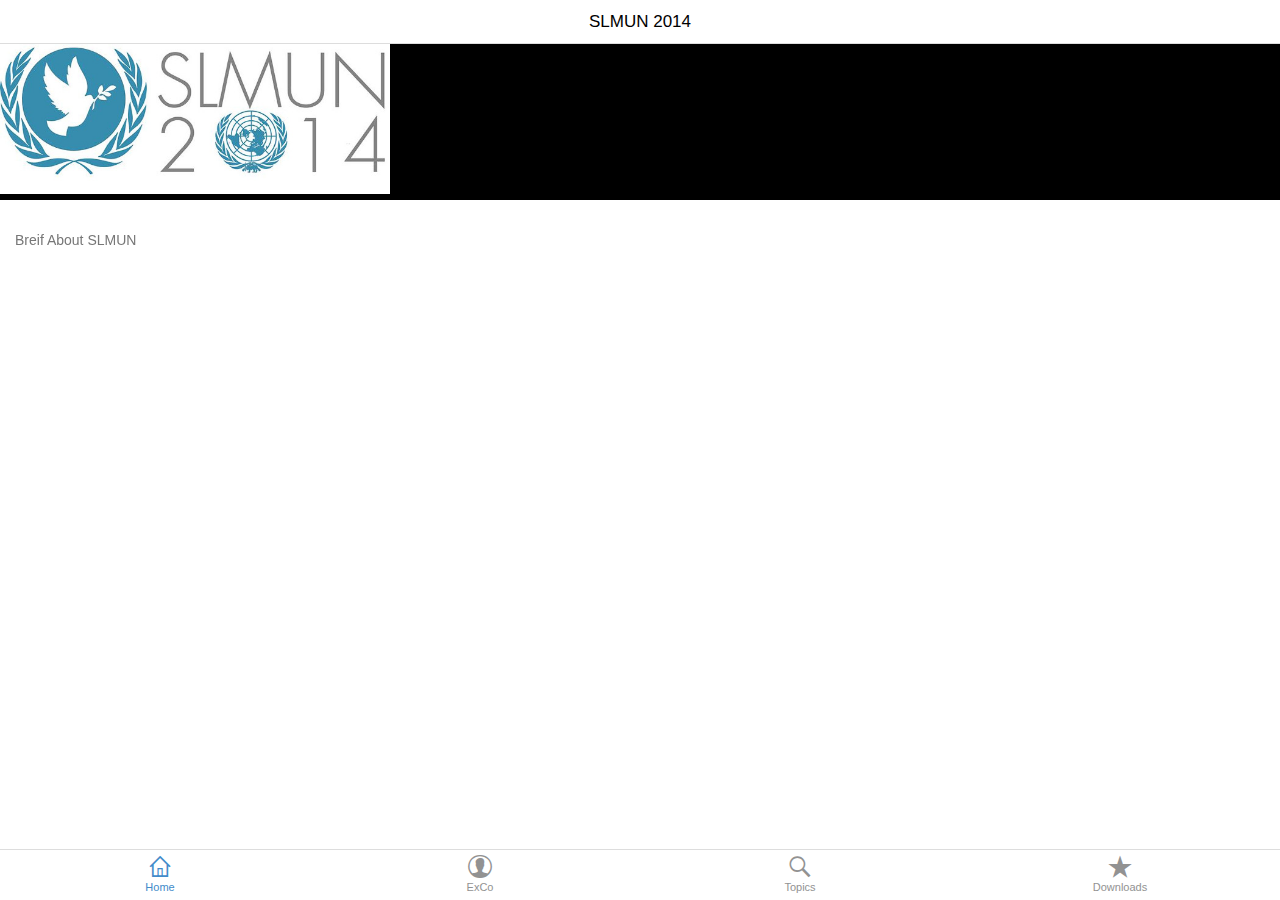
<file: index.html>
<!DOCTYPE html>
<html>
<head>
  <meta charset="utf-8">
  <title>SLMUN 2014</title>

  <!-- Sets initial viewport load and disables zooming  -->
  <meta name="viewport" content="initial-scale=1, maximum-scale=1, user-scalable=no, minimal-ui">

  <!-- Makes your prototype chrome-less once bookmarked to your phone's home screen -->
  <meta name="apple-mobile-web-app-capable" content="yes">
  <meta name="apple-mobile-web-app-status-bar-style" content="black">

  <!-- Include the compiled Ratchet CSS -->
  <link href="css/ratchet.css" rel="stylesheet">
  <link rel="stylesheet" href="css/app.css">
  <!-- Include the compiled Ratchet JS -->
  <script src="js/ratchet.js"></script>
</head>
<body>

  <!-- Make sure all your bars are the first things in your <body> -->
  <header class="bar bar-nav">
    <h1 class="title">SLMUN 2014</h1>
  </header>

  <!-- Wrap all non-bar HTML in the .content div (this is actually what scrolls) -->
  <div class="content">
      <div class="slider">
        <div class="slide-group">
          <div class="slide">
            <img src="img/logo.jpg" alt="Logo" width="640" height="300">
          </div>

        </div>
      </div>
    <p class="content-padded">Breif About SLMUN</p>
    </div>
    <nav class="bar bar-tab">

      <a class="tab-item active" href="index.html" data-transition="slide-in">
        <span class="icon icon-home"></span>
        <span class="tab-label">Home</span>
      </a>
      <a class="tab-item" href="exco.html" data-transition="slide-in">
        <span class="icon icon-person"></span>
        <span class="tab-label">ExCo</span>
      </a>
      <a class="tab-item" href="topics.html" data-transition="slide-in">
        <span class="icon icon-search"></span>
        <span class="tab-label">Topics</span>
      </a>
      <a class="tab-item" href="downloads.html" data-transition="slide-in">
        <span class="icon icon-star-filled"></span>
        <span class="tab-label">Downloads</span>
      </a>

      </nav>
  </body>
  </html>
</file>
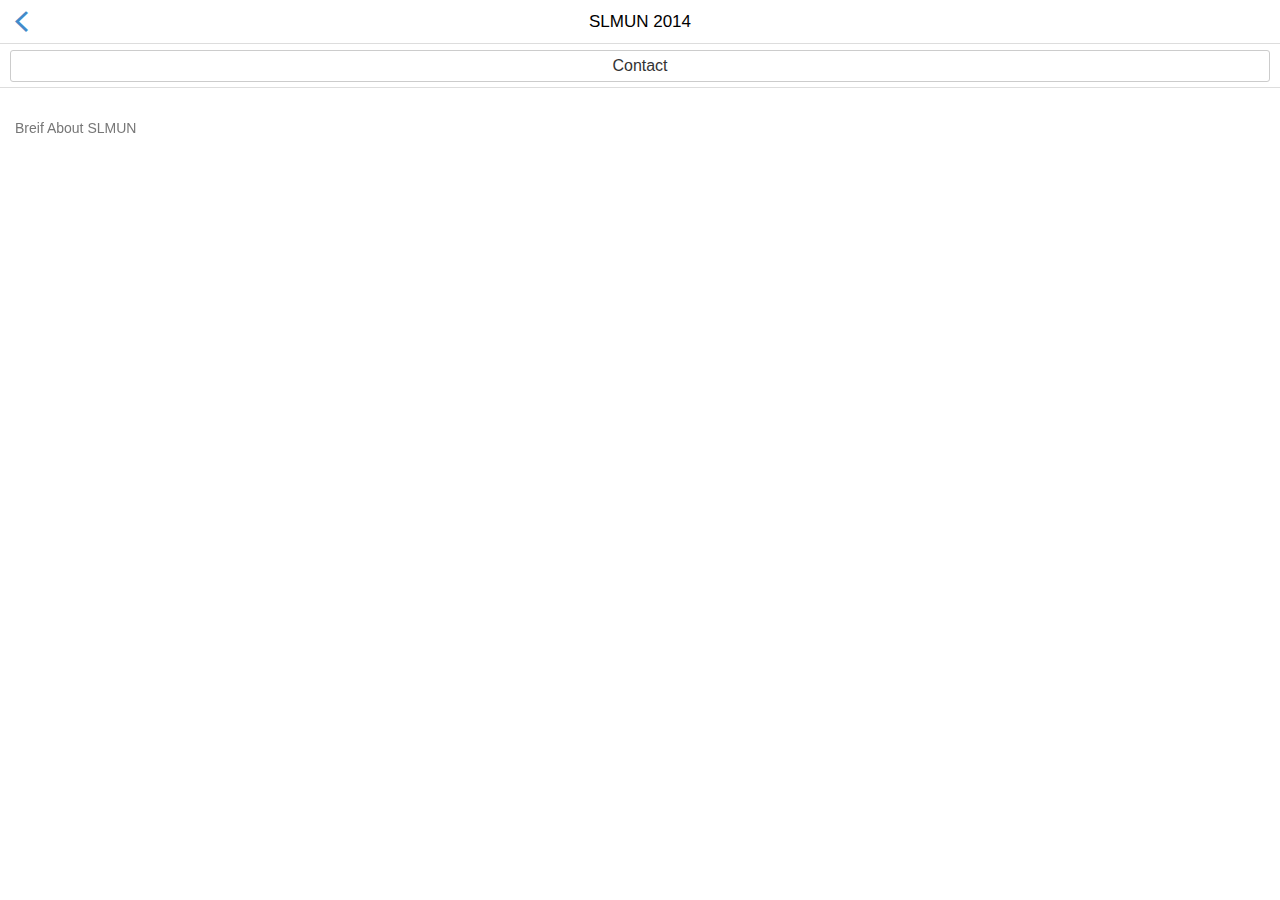
<file: contacts.html>
<!DOCTYPE html>
<html>
<head>
	<meta charset="utf-8">
  <title>SLMUN 2014</title>

	<!-- Sets initial viewport load and disables zooming  -->
	<meta name="viewport" content="initial-scale=1, maximum-scale=1, user-scalable=no, minimal-ui">

	<!-- Makes your prototype chrome-less once bookmarked to your phone's home screen -->
	<meta name="apple-mobile-web-app-capable" content="yes">
	<meta name="apple-mobile-web-app-status-bar-style" content="black">

	<!-- Include the compiled Ratchet CSS -->
	<link href="css/ratchet.css" rel="stylesheet">
  <link rel="stylesheet" href="css/app.css">
	<!-- Include the compiled Ratchet JS -->
	<script src="js/ratchet.js"></script>
</head>
<body>

	<!-- Make sure all your bars are the first things in your <body> -->
	<header class="bar bar-nav">
	<a class="icon icon-left-nav pull-left" href="index.html"></a>
		<h1 class="title">SLMUN 2014</h1>
	</header>
<div class="bar bar-standard bar-header-secondary">
  <button class="btn btn-block">Contact</button>
</div>
	<!-- Wrap all non-bar HTML in the .content div (this is actually what scrolls) -->
	<div class="content">
		<p class="content-padded">Breif About SLMUN</p>

		</div>
    </body>
    </html>
</file>
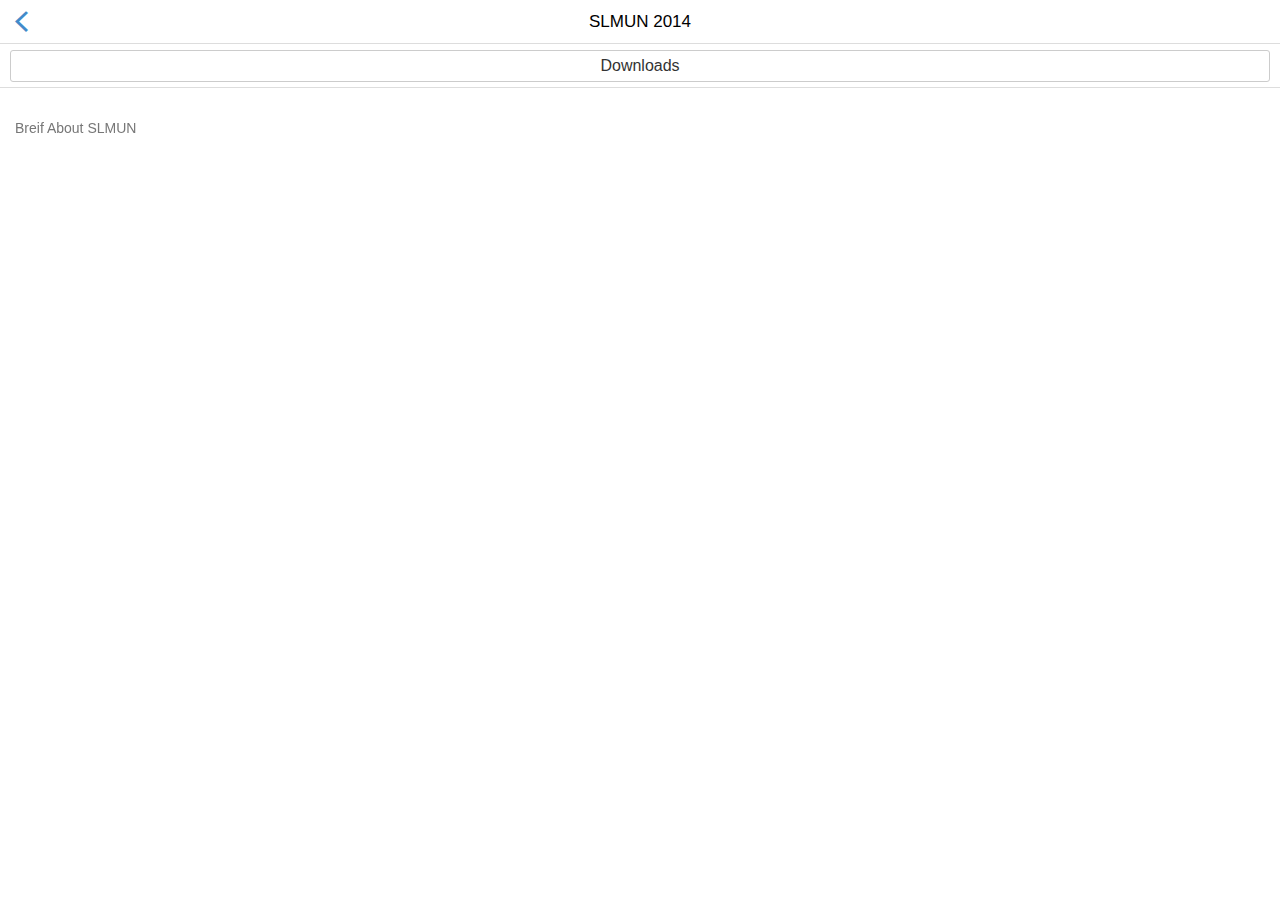
<file: downloads.html>
<!DOCTYPE html>
<html>
<head>
	<meta charset="utf-8">
  <title>SLMUN 2014</title>

	<!-- Sets initial viewport load and disables zooming  -->
	<meta name="viewport" content="initial-scale=1, maximum-scale=1, user-scalable=no, minimal-ui">

	<!-- Makes your prototype chrome-less once bookmarked to your phone's home screen -->
	<meta name="apple-mobile-web-app-capable" content="yes">
	<meta name="apple-mobile-web-app-status-bar-style" content="black">

	<!-- Include the compiled Ratchet CSS -->
	<link href="css/ratchet.css" rel="stylesheet">
  <link rel="stylesheet" href="css/app.css">
	<!-- Include the compiled Ratchet JS -->
	<script src="js/ratchet.js"></script>
</head>
<body>

	<!-- Make sure all your bars are the first things in your <body> -->
	<header class="bar bar-nav">
	<a class="icon icon-left-nav pull-left" href="index.html"></a>
		<h1 class="title">SLMUN 2014</h1>
	</header>
<div class="bar bar-standard bar-header-secondary">
  <button class="btn btn-block">Downloads</button>
</div>
	<!-- Wrap all non-bar HTML in the .content div (this is actually what scrolls) -->
	<div class="content">
		<p class="content-padded">Breif About SLMUN</p>

		</div>
    </body>
    </html>
</file>
<file: css/ratchet.css>
/*!
 * =====================================================
 * Ratchet v2.0.2 (http://goratchet.com)
 * Copyright 2014 Connor Sears
 * Licensed under MIT (https://github.com/twbs/ratchet/blob/master/LICENSE)
 *
 * v2.0.2 designed by @connors.
 * =====================================================
 */

/*! normalize.css v3.0.1 | MIT License | git.io/normalize */
html {
  font-family: sans-serif;
  -webkit-text-size-adjust: 100%;
      -ms-text-size-adjust: 100%;
}

body {
  margin: 0;
}

article,
aside,
details,
figcaption,
figure,
footer,
header,
hgroup,
main,
nav,
section,
summary {
  display: block;
}

audio,
canvas,
progress,
video {
  display: inline-block;
  vertical-align: baseline;
}

audio:not([controls]) {
  display: none;
  height: 0;
}

[hidden],
template {
  display: none;
}

a {
  background: transparent;
}

a:active,
a:hover {
  outline: 0;
}

abbr[title] {
  border-bottom: 1px dotted;
}

b,
strong {
  font-weight: bold;
}

dfn {
  font-style: italic;
}

h1 {
  margin: .67em 0;
  font-size: 2em;
}

mark {
  color: #000;
  background: #ff0;
}

small {
  font-size: 80%;
}

sub,
sup {
  position: relative;
  font-size: 75%;
  line-height: 0;
  vertical-align: baseline;
}

sup {
  top: -.5em;
}

sub {
  bottom: -.25em;
}

img {
  border: 0;
}

svg:not(:root) {
  overflow: hidden;
}

figure {
  margin: 1em 40px;
}

hr {
  height: 0;
  -moz-box-sizing: content-box;
       box-sizing: content-box;
}

pre {
  overflow: auto;
}

code,
kbd,
pre,
samp {
  font-family: monospace, monospace;
  font-size: 1em;
}

button,
input,
optgroup,
select,
textarea {
  margin: 0;
  font: inherit;
  color: inherit;
}

button {
  overflow: visible;
}

button,
select {
  text-transform: none;
}

button,
html input[type="button"],
input[type="reset"],
input[type="submit"] {
  -webkit-appearance: button;
  cursor: pointer;
}

button[disabled],
html input[disabled] {
  cursor: default;
}

button::-moz-focus-inner,
input::-moz-focus-inner {
  padding: 0;
  border: 0;
}

input {
  line-height: normal;
}

input[type="checkbox"],
input[type="radio"] {
  box-sizing: border-box;
  padding: 0;
}

input[type="number"]::-webkit-inner-spin-button,
input[type="number"]::-webkit-outer-spin-button {
  height: auto;
}

input[type="search"] {
  -webkit-box-sizing: content-box;
     -moz-box-sizing: content-box;
          box-sizing: content-box;
  -webkit-appearance: textfield;
}

input[type="search"]::-webkit-search-cancel-button,
input[type="search"]::-webkit-search-decoration {
  -webkit-appearance: none;
}

fieldset {
  padding: .35em .625em .75em;
  margin: 0 2px;
  border: 1px solid #c0c0c0;
}

legend {
  padding: 0;
  border: 0;
}

textarea {
  overflow: auto;
}

optgroup {
  font-weight: bold;
}

table {
  border-spacing: 0;
  border-collapse: collapse;
}

td,
th {
  padding: 0;
}

* {
  -webkit-box-sizing: border-box;
     -moz-box-sizing: border-box;
          box-sizing: border-box;
}

body {
  position: fixed;
  top: 0;
  right: 0;
  bottom: 0;
  left: 0;
  font-family: "Helvetica Neue", Helvetica, sans-serif;
  font-size: 17px;
  line-height: 21px;
  color: #000;
  background-color: #fff;
}

a {
  color: #428bca;
  text-decoration: none;

  -webkit-tap-highlight-color: transparent;
}
a:active {
  color: #3071a9;
}

.content {
  position: absolute;
  top: 0;
  right: 0;
  bottom: 0;
  left: 0;
  overflow: auto;
  -webkit-overflow-scrolling: touch;
  background-color: #fff;
}

.content > * {
  -webkit-transform: translateZ(0);
      -ms-transform: translateZ(0);
          transform: translateZ(0);
}

.bar-nav ~ .content {
  padding-top: 44px;
}

.bar-header-secondary ~ .content {
  padding-top: 88px;
}

.bar-footer ~ .content {
  padding-bottom: 44px;
}

.bar-footer-secondary ~ .content {
  padding-bottom: 88px;
}

.bar-tab ~ .content {
  padding-bottom: 50px;
}

.bar-footer-secondary-tab ~ .content {
  padding-bottom: 94px;
}

.content-padded {
  margin: 10px;
}

.pull-left {
  float: left;
}

.pull-right {
  float: right;
}

.clearfix:before, .clearfix:after {
  display: table;
  content: " ";
}
.clearfix:after {
  clear: both;
}

h1, h2, h3, h4, h5, h6 {
  margin-top: 0;
  margin-bottom: 10px;
  line-height: 1;
}

h1, .h1 {
  font-size: 36px;
}

h2, .h2 {
  font-size: 30px;
}

h3, .h3 {
  font-size: 24px;
}

h4, .h4 {
  font-size: 18px;
}

h5, .h5 {
  margin-top: 20px;
  font-size: 14px;
}

h6, .h6 {
  margin-top: 20px;
  font-size: 12px;
}

p {
  margin-top: 0;
  margin-bottom: 10px;
  font-size: 14px;
  color: #777;
}

.btn {
  position: relative;
  display: inline-block;
  padding: 6px 8px 7px;
  margin-bottom: 0;
  font-size: 12px;
  font-weight: 400;
  line-height: 1;
  color: #333;
  text-align: center;
  white-space: nowrap;
  vertical-align: top;
  cursor: pointer;
  background-color: white;
  border: 1px solid #ccc;
  border-radius: 3px;
}
.btn:active, .btn.active {
  color: inherit;
  background-color: #ccc;
}
.btn:disabled, .btn.disabled {
  opacity: .6;
}

.btn-primary {
  color: #fff;
  background-color: #428bca;
  border: 1px solid #428bca;
}
.btn-primary:active, .btn-primary.active {
  color: #fff;
  background-color: #3071a9;
  border: 1px solid #3071a9;
}

.btn-positive {
  color: #fff;
  background-color: #5cb85c;
  border: 1px solid #5cb85c;
}
.btn-positive:active, .btn-positive.active {
  color: #fff;
  background-color: #449d44;
  border: 1px solid #449d44;
}

.btn-negative {
  color: #fff;
  background-color: #d9534f;
  border: 1px solid #d9534f;
}
.btn-negative:active, .btn-negative.active {
  color: #fff;
  background-color: #c9302c;
  border: 1px solid #c9302c;
}

.btn-outlined {
  background-color: transparent;
}
.btn-outlined.btn-primary {
  color: #428bca;
}
.btn-outlined.btn-positive {
  color: #5cb85c;
}
.btn-outlined.btn-negative {
  color: #d9534f;
}
.btn-outlined.btn-primary:active, .btn-outlined.btn-positive:active, .btn-outlined.btn-negative:active {
  color: #fff;
}

.btn-link {
  padding-top: 6px;
  padding-bottom: 6px;
  color: #428bca;
  background-color: transparent;
  border: 0;
}
.btn-link:active, .btn-link.active {
  color: #3071a9;
  background-color: transparent;
}

.btn-block {
  display: block;
  width: 100%;
  padding: 15px 0;
  margin-bottom: 10px;
  font-size: 18px;
}

input[type="submit"],
input[type="reset"],
input[type="button"] {
  width: 100%;
}

.btn .badge {
  margin: -2px -4px -2px 4px;
  font-size: 12px;
  background-color: rgba(0, 0, 0, .15);
}

.btn .badge-inverted,
.btn:active .badge-inverted {
  background-color: transparent;
}

.btn-primary:active .badge-inverted,
.btn-positive:active .badge-inverted,
.btn-negative:active .badge-inverted {
  color: #fff;
}

.btn-block .badge {
  position: absolute;
  right: 0;
  margin-right: 10px;
}

.btn .icon {
  font-size: inherit;
}

.bar {
  position: fixed;
  right: 0;
  left: 0;
  z-index: 10;
  height: 44px;
  padding-right: 10px;
  padding-left: 10px;
  background-color: white;
  border-bottom: 1px solid #ddd;

  -webkit-backface-visibility: hidden;
          backface-visibility: hidden;
}

.bar-header-secondary {
  top: 44px;
}

.bar-footer {
  bottom: 0;
}

.bar-footer-secondary {
  bottom: 44px;
}

.bar-footer-secondary-tab {
  bottom: 50px;
}

.bar-footer,
.bar-footer-secondary,
.bar-footer-secondary-tab {
  border-top: 1px solid #ddd;
  border-bottom: 0;
}

.bar-nav {
  top: 0;
}

.title {
  position: absolute;
  display: block;
  width: 100%;
  padding: 0;
  margin: 0 -10px;
  font-size: 17px;
  font-weight: 500;
  line-height: 44px;
  color: #000;
  text-align: center;
  white-space: nowrap;
}

.title a {
  color: inherit;
}

.bar-tab {
  bottom: 0;
  display: table;
  width: 100%;
  height: 50px;
  padding: 0;
  table-layout: fixed;
  border-top: 1px solid #ddd;
  border-bottom: 0;
}
.bar-tab .tab-item {
  display: table-cell;
  width: 1%;
  height: 50px;
  color: #929292;
  text-align: center;
  vertical-align: middle;
}
.bar-tab .tab-item.active, .bar-tab .tab-item:active {
  color: #428bca;
}
.bar-tab .tab-item .icon {
  top: 3px;
  width: 24px;
  height: 24px;
  padding-top: 0;
  padding-bottom: 0;
}
.bar-tab .tab-item .icon ~ .tab-label {
  display: block;
  font-size: 11px;
}

.bar .btn {
  position: relative;
  top: 7px;
  z-index: 20;
  padding: 6px 12px 7px;
  margin-top: 0;
  font-weight: 400;
}
.bar .btn.pull-right {
  margin-left: 10px;
}
.bar .btn.pull-left {
  margin-right: 10px;
}

.bar .btn-link {
  top: 0;
  padding: 0;
  font-size: 16px;
  line-height: 44px;
  color: #428bca;
  border: 0;
}
.bar .btn-link:active, .bar .btn-link.active {
  color: #3071a9;
}

.bar .btn-block {
  top: 6px;
  padding: 7px 0;
  margin-bottom: 0;
  font-size: 16px;
}

.bar .btn-nav.pull-left {
  margin-left: -5px;
}
.bar .btn-nav.pull-left .icon-left-nav {
  margin-right: -3px;
}
.bar .btn-nav.pull-right {
  margin-right: -5px;
}
.bar .btn-nav.pull-right .icon-right-nav {
  margin-left: -3px;
}

.bar .icon {
  position: relative;
  z-index: 20;
  padding-top: 10px;
  padding-bottom: 10px;
  font-size: 24px;
}
.bar .btn .icon {
  top: 3px;
  padding: 0;
}
.bar .title .icon {
  padding: 0;
}
.bar .title .icon.icon-caret {
  top: 4px;
  margin-left: -5px;
}

.bar input[type="search"] {
  height: 29px;
  margin: 6px 0;
}

.bar .segmented-control {
  top: 7px;
  margin: 0 auto;
}

.badge {
  display: inline-block;
  padding: 2px 9px 3px;
  font-size: 12px;
  line-height: 1;
  color: #333;
  background-color: rgba(0, 0, 0, .15);
  border-radius: 100px;
}
.badge.badge-inverted {
  padding: 0 5px 0 0;
  background-color: transparent;
}

.badge-primary {
  color: #fff;
  background-color: #428bca;
}
.badge-primary.badge-inverted {
  color: #428bca;
}

.badge-positive {
  color: #fff;
  background-color: #5cb85c;
}
.badge-positive.badge-inverted {
  color: #5cb85c;
}

.badge-negative {
  color: #fff;
  background-color: #d9534f;
}
.badge-negative.badge-inverted {
  color: #d9534f;
}

.card {
  margin: 10px;
  overflow: hidden;
  background-color: white;
  border: 1px solid #ddd;
  border-radius: 6px;
}

.card .table-view {
  margin-bottom: 0;
  border-top: 0;
  border-bottom: 0;
}
.card .table-view .table-view-divider:first-child {
  top: 0;
  border-top-left-radius: 6px;
  border-top-right-radius: 6px;
}
.card .table-view .table-view-divider:last-child {
  border-bottom-right-radius: 6px;
  border-bottom-left-radius: 6px;
}

.card .table-view-cell:last-child {
  border-bottom: 0;
}

.table-view {
  padding-left: 0;
  margin-top: 0;
  margin-bottom: 15px;
  list-style: none;
  background-color: #fff;
  border-top: 1px solid #ddd;
  border-bottom: 1px solid #ddd;
}

.table-view-cell {
  position: relative;
  padding: 11px 65px 11px 15px;
  overflow: hidden;
  border-bottom: 1px solid #ddd;
}
.table-view-cell:last-child {
  border-bottom: 0;
}
.table-view-cell > a:not(.btn) {
  position: relative;
  display: block;
  padding: inherit;
  margin: -11px -65px -11px -15px;
  overflow: hidden;
  color: inherit;
}
.table-view-cell > a:not(.btn):active {
  background-color: #eee;
}
.table-view-cell p {
  margin-bottom: 0;
}

.table-view-divider {
  padding-top: 6px;
  padding-bottom: 6px;
  padding-left: 15px;
  margin-top: -1px;
  margin-left: 0;
  font-weight: 500;
  color: #999;
  background-color: #fafafa;
  border-top: 1px solid #ddd;
  border-bottom: 1px solid #ddd;
}

.table-view .media,
.table-view .media-body {
  overflow: hidden;
}

.table-view .media-object.pull-left {
  margin-right: 10px;
}
.table-view .media-object.pull-right {
  margin-left: 10px;
}

.table-view-cell > .btn,
.table-view-cell > .badge,
.table-view-cell > .toggle,
.table-view-cell > a > .btn,
.table-view-cell > a > .badge,
.table-view-cell > a > .toggle {
  position: absolute;
  top: 50%;
  right: 15px;
  -webkit-transform: translateY(-50%);
      -ms-transform: translateY(-50%);
          transform: translateY(-50%);
}
.table-view-cell .navigate-left > .btn,
.table-view-cell .navigate-left > .badge,
.table-view-cell .navigate-left > .toggle,
.table-view-cell .navigate-right > .btn,
.table-view-cell .navigate-right > .badge,
.table-view-cell .navigate-right > .toggle,
.table-view-cell .push-left > .btn,
.table-view-cell .push-left > .badge,
.table-view-cell .push-left > .toggle,
.table-view-cell .push-right > .btn,
.table-view-cell .push-right > .badge,
.table-view-cell .push-right > .toggle,
.table-view-cell > a .navigate-left > .btn,
.table-view-cell > a .navigate-left > .badge,
.table-view-cell > a .navigate-left > .toggle,
.table-view-cell > a .navigate-right > .btn,
.table-view-cell > a .navigate-right > .badge,
.table-view-cell > a .navigate-right > .toggle,
.table-view-cell > a .push-left > .btn,
.table-view-cell > a .push-left > .badge,
.table-view-cell > a .push-left > .toggle,
.table-view-cell > a .push-right > .btn,
.table-view-cell > a .push-right > .badge,
.table-view-cell > a .push-right > .toggle {
  right: 35px;
}

.content > .table-view:first-child {
  margin-top: 15px;
}

input,
textarea,
button,
select {
  font-family: "Helvetica Neue", Helvetica, sans-serif;
  font-size: 17px;
}

select,
textarea,
input[type="text"],
input[type="search"],
input[type="password"],
input[type="datetime"],
input[type="datetime-local"],
input[type="date"],
input[type="month"],
input[type="time"],
input[type="week"],
input[type="number"],
input[type="email"],
input[type="url"],
input[type="tel"],
input[type="color"] {
  width: 100%;
  height: 35px;
  -webkit-appearance: none;
  padding: 0 15px;
  margin-bottom: 15px;
  line-height: 21px;
  background-color: #fff;
  border: 1px solid #ddd;
  border-radius: 3px;
  outline: none;
}

input[type="search"] {
  -webkit-box-sizing: border-box;
     -moz-box-sizing: border-box;
          box-sizing: border-box;
  padding: 0 10px;
  font-size: 16px;
  border-radius: 20px;
}

input[type="search"]:focus {
  text-align: left;
}

textarea {
  height: auto;
}

select {
  height: auto;
  font-size: 14px;
  background-color: #f8f8f8;
  -webkit-box-shadow: inset 0 1px 1px rgba(0, 0, 0, .1);
          box-shadow: inset 0 1px 1px rgba(0, 0, 0, .1);
}

.input-group {
  background-color: #fff;
}

.input-group input,
.input-group textarea {
  margin-bottom: 0;
  background-color: transparent;
  border-top: 0;
  border-right: 0;
  border-left: 0;
  border-radius: 0;
  -webkit-box-shadow: none;
          box-shadow: none;
}

.input-row {
  height: 35px;
  overflow: hidden;
  border-bottom: 1px solid #ddd;
}

.input-row label {
  float: left;
  width: 35%;
  padding: 8px 15px;
  font-family: "Helvetica Neue", Helvetica, sans-serif;
  line-height: 1.1;
}

.input-row input {
  float: right;
  width: 65%;
  padding-left: 0;
  margin-bottom: 0;
  border: 0;
}

.segmented-control {
  position: relative;
  display: table;
  overflow: hidden;
  font-size: 12px;
  font-weight: 400;
  background-color: white;
  border: 1px solid #ccc;
  border-radius: 3px;
}
.segmented-control .control-item {
  display: table-cell;
  width: 1%;
  padding-top: 6px;
  padding-bottom: 7px;
  overflow: hidden;
  line-height: 1;
  color: #333;
  text-align: center;
  text-overflow: ellipsis;
  white-space: nowrap;
  border-left: 1px solid #ccc;
}
.segmented-control .control-item:first-child {
  border-left-width: 0;
}
.segmented-control .control-item:active {
  background-color: #eee;
}
.segmented-control .control-item.active {
  background-color: #ccc;
}

.segmented-control-primary {
  border-color: #428bca;
}
.segmented-control-primary .control-item {
  color: #428bca;
  border-color: inherit;
}
.segmented-control-primary .control-item:active {
  background-color: #cde1f1;
}
.segmented-control-primary .control-item.active {
  color: #fff;
  background-color: #428bca;
}

.segmented-control-positive {
  border-color: #5cb85c;
}
.segmented-control-positive .control-item {
  color: #5cb85c;
  border-color: inherit;
}
.segmented-control-positive .control-item:active {
  background-color: #d8eed8;
}
.segmented-control-positive .control-item.active {
  color: #fff;
  background-color: #5cb85c;
}

.segmented-control-negative {
  border-color: #d9534f;
}
.segmented-control-negative .control-item {
  color: #d9534f;
  border-color: inherit;
}
.segmented-control-negative .control-item:active {
  background-color: #f9e2e2;
}
.segmented-control-negative .control-item.active {
  color: #fff;
  background-color: #d9534f;
}

.control-content {
  display: none;
}
.control-content.active {
  display: block;
}

.popover {
  position: fixed;
  top: 55px;
  left: 50%;
  z-index: 20;
  display: none;
  width: 280px;
  margin-left: -140px;
  background-color: white;
  border-radius: 6px;
  -webkit-box-shadow: 0 0 15px rgba(0, 0, 0, .1);
          box-shadow: 0 0 15px rgba(0, 0, 0, .1);
  opacity: 0;
  -webkit-transition: all .25s linear;
     -moz-transition: all .25s linear;
          transition: all .25s linear;
  -webkit-transform: translate3d(0, -15px, 0);
      -ms-transform: translate3d(0, -15px, 0);
          transform: translate3d(0, -15px, 0);
}
.popover:before {
  position: absolute;
  top: -15px;
  left: 50%;
  width: 0;
  height: 0;
  margin-left: -15px;
  content: '';
  border-right: 15px solid transparent;
  border-bottom: 15px solid white;
  border-left: 15px solid transparent;
}
.popover.visible {
  opacity: 1;
  -webkit-transform: translate3d(0, 0, 0);
      -ms-transform: translate3d(0, 0, 0);
          transform: translate3d(0, 0, 0);
}
.popover .bar ~ .table-view {
  padding-top: 44px;
}

.backdrop {
  position: fixed;
  top: 0;
  right: 0;
  bottom: 0;
  left: 0;
  z-index: 15;
  background-color: rgba(0, 0, 0, .3);
}

.popover .btn-block {
  margin-bottom: 5px;
}
.popover .btn-block:last-child {
  margin-bottom: 0;
}

.popover .bar-nav {
  border-bottom: 1px solid #ddd;
  border-top-left-radius: 12px;
  border-top-right-radius: 12px;
  -webkit-box-shadow: none;
          box-shadow: none;
}

.popover .table-view {
  max-height: 300px;
  margin-bottom: 0;
  overflow: auto;
  -webkit-overflow-scrolling: touch;
  background-color: #fff;
  border-top: 0;
  border-bottom: 0;
  border-radius: 6px;
}

.modal {
  position: fixed;
  top: 0;
  z-index: 11;
  width: 100%;
  min-height: 100%;
  overflow: hidden;
  background-color: #fff;
  opacity: 0;
  -webkit-transition: -webkit-transform .25s, opacity 1ms .25s;
     -moz-transition:    -moz-transform .25s, opacity 1ms .25s;
          transition:         transform .25s, opacity 1ms .25s;
  -webkit-transform: translate3d(0, 100%, 0);
      -ms-transform: translate3d(0, 100%, 0);
          transform: translate3d(0, 100%, 0);
}
.modal.active {
  height: 100%;
  opacity: 1;
  -webkit-transition: -webkit-transform .25s;
     -moz-transition:    -moz-transform .25s;
          transition:         transform .25s;
  -webkit-transform: translate3d(0, 0, 0);
      -ms-transform: translate3d(0, 0, 0);
          transform: translate3d(0, 0, 0);
}

.slider {
  width: 100%;
}

.slider {
  overflow: hidden;
  background-color: #000;
}
.slider .slide-group {
  position: relative;
  font-size: 0;
  white-space: nowrap;
  -webkit-transition: all 0s linear;
     -moz-transition: all 0s linear;
          transition: all 0s linear;
}
.slider .slide-group .slide {
  display: inline-block;
  width: 100%;
  height: 100%;
  font-size: 14px;
  vertical-align: top;
}

.toggle {
  position: relative;
  display: block;
  width: 74px;
  height: 30px;
  background-color: #fff;
  border: 2px solid #ddd;
  border-radius: 20px;
  -webkit-transition-duration: .2s;
     -moz-transition-duration: .2s;
          transition-duration: .2s;
  -webkit-transition-property: background-color, border;
     -moz-transition-property: background-color, border;
          transition-property: background-color, border;
}
.toggle .toggle-handle {
  position: absolute;
  top: -1px;
  left: -1px;
  z-index: 2;
  width: 28px;
  height: 28px;
  background-color: #fff;
  border: 1px solid #ddd;
  border-radius: 100px;
  -webkit-transition-duration: .2s;
     -moz-transition-duration: .2s;
          transition-duration: .2s;
  -webkit-transition-property: -webkit-transform, border, width;
     -moz-transition-property:    -moz-transform, border, width;
          transition-property:         transform, border, width;
}
.toggle:before {
  position: absolute;
  top: 3px;
  right: 11px;
  font-size: 13px;
  color: #999;
  text-transform: uppercase;
  content: "Off";
}
.toggle.active {
  background-color: #5cb85c;
  border: 2px solid #5cb85c;
}
.toggle.active .toggle-handle {
  border-color: #5cb85c;
  -webkit-transform: translate3d(44px, 0, 0);
      -ms-transform: translate3d(44px, 0, 0);
          transform: translate3d(44px, 0, 0);
}
.toggle.active:before {
  right: auto;
  left: 15px;
  color: #fff;
  content: "On";
}
.toggle input[type="checkbox"] {
  display: none;
}

.content.fade {
  left: 0;
  opacity: 0;
}
.content.fade.in {
  opacity: 1;
}
.content.sliding {
  z-index: 2;
  -webkit-transition: -webkit-transform .4s;
     -moz-transition:    -moz-transform .4s;
          transition:         transform .4s;
  -webkit-transform: translate3d(0, 0, 0);
      -ms-transform: translate3d(0, 0, 0);
          transform: translate3d(0, 0, 0);
}
.content.sliding.left {
  z-index: 1;
  -webkit-transform: translate3d(-100%, 0, 0);
      -ms-transform: translate3d(-100%, 0, 0);
          transform: translate3d(-100%, 0, 0);
}
.content.sliding.right {
  z-index: 3;
  -webkit-transform: translate3d(100%, 0, 0);
      -ms-transform: translate3d(100%, 0, 0);
          transform: translate3d(100%, 0, 0);
}

.navigate-left:after,
.navigate-right:after,
.push-left:after,
.push-right:after {
  position: absolute;
  top: 50%;
  display: inline-block;
  font-family: Ratchicons;
  font-size: inherit;
  line-height: 1;
  color: #bbb;
  text-decoration: none;
  -webkit-transform: translateY(-50%);
      -ms-transform: translateY(-50%);
          transform: translateY(-50%);

  -webkit-font-smoothing: antialiased;
}

.navigate-left:after,
.push-left:after {
  left: 15px;
  content: '\e822';
}

.navigate-right:after,
.push-right:after {
  right: 15px;
  content: '\e826';
}

@font-face {
  font-family: Ratchicons;
  font-style: normal;
  font-weight: normal;

  src: url("../fonts/ratchicons.eot");
  src: url("../fonts/ratchicons.eot?#iefix") format("embedded-opentype"), url("../fonts/ratchicons.woff") format("woff"), url("../fonts/ratchicons.ttf") format("truetype"), url("../fonts/ratchicons.svg#svgFontName") format("svg");
}
.icon {
  display: inline-block;
  font-family: Ratchicons;
  font-size: 24px;
  line-height: 1;
  text-decoration: none;

  -webkit-font-smoothing: antialiased;
}

.icon-back:before {
  content: '\e80a';
}

.icon-bars:before {
  content: '\e80e';
}

.icon-caret:before {
  content: '\e80f';
}

.icon-check:before {
  content: '\e810';
}

.icon-close:before {
  content: '\e811';
}

.icon-code:before {
  content: '\e812';
}

.icon-compose:before {
  content: '\e813';
}

.icon-download:before {
  content: '\e815';
}

.icon-edit:before {
  content: '\e829';
}

.icon-forward:before {
  content: '\e82a';
}

.icon-gear:before {
  content: '\e821';
}

.icon-home:before {
  content: '\e82b';
}

.icon-info:before {
  content: '\e82c';
}

.icon-list:before {
  content: '\e823';
}

.icon-more-vertical:before {
  content: '\e82e';
}

.icon-more:before {
  content: '\e82f';
}

.icon-pages:before {
  content: '\e824';
}

.icon-pause:before {
  content: '\e830';
}

.icon-person:before {
  content: '\e832';
}

.icon-play:before {
  content: '\e816';
}

.icon-plus:before {
  content: '\e817';
}

.icon-refresh:before {
  content: '\e825';
}

.icon-search:before {
  content: '\e819';
}

.icon-share:before {
  content: '\e81a';
}

.icon-sound:before {
  content: '\e827';
}

.icon-sound2:before {
  content: '\e828';
}

.icon-sound3:before {
  content: '\e80b';
}

.icon-sound4:before {
  content: '\e80c';
}

.icon-star-filled:before {
  content: '\e81b';
}

.icon-star:before {
  content: '\e81c';
}

.icon-stop:before {
  content: '\e81d';
}

.icon-trash:before {
  content: '\e81e';
}

.icon-up-nav:before {
  content: '\e81f';
}

.icon-up:before {
  content: '\e80d';
}

.icon-right-nav:before {
  content: '\e818';
}

.icon-right:before {
  content: '\e826';
}

.icon-down-nav:before {
  content: '\e814';
}

.icon-down:before {
  content: '\e820';
}

.icon-left-nav:before {
  content: '\e82d';
}

.icon-left:before {
  content: '\e822';
}
</file>
<file: css/app.css>
.slider {
  margin-bottom: 0;
}
.slider img {
  width: auto;
  height: 150px;
}
.content-padded {
  margin: 30px 15px 15px;
}
body{
	background-color: #378CAF;
}
</file>
